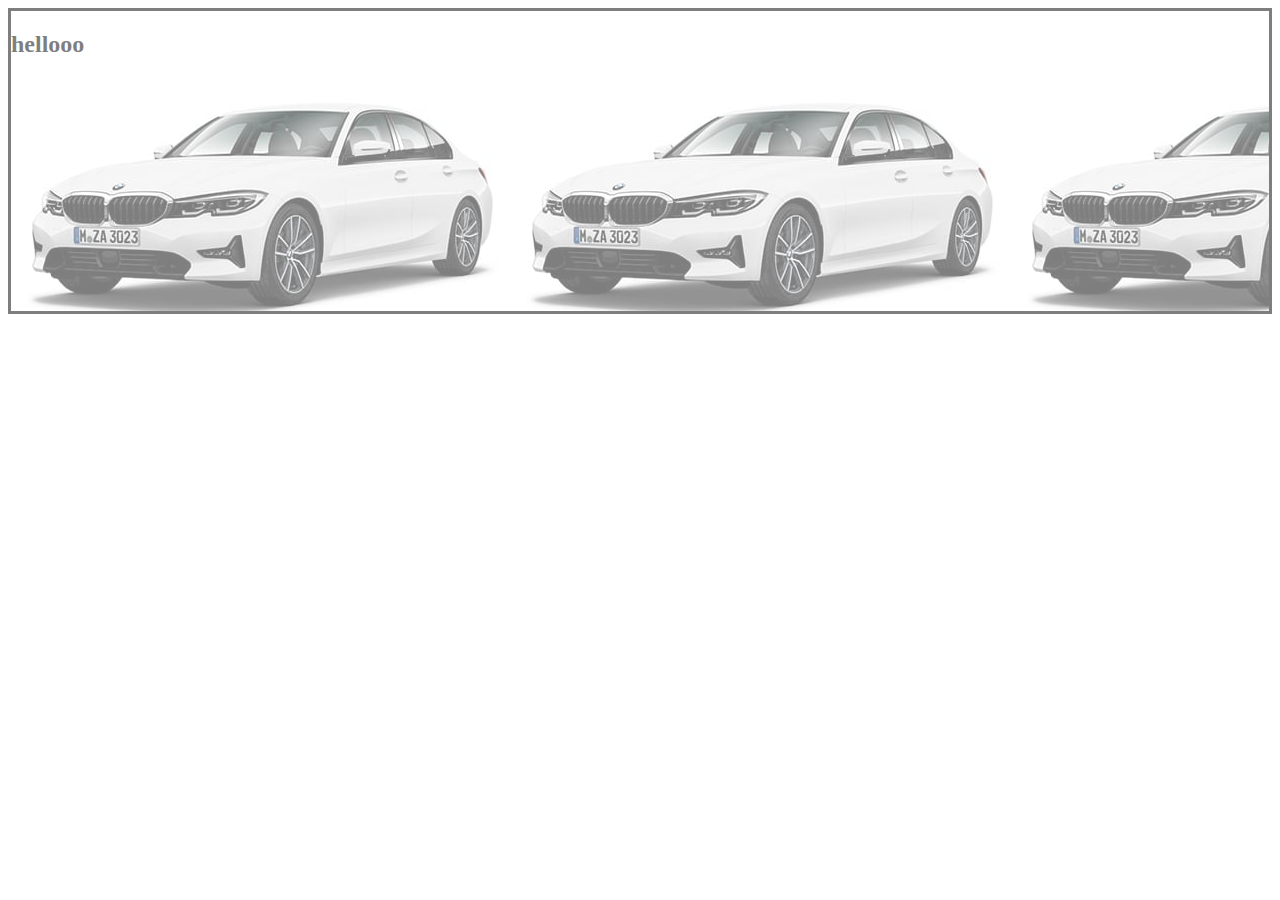
<file: index.html>
<!DOCTYPE html>
<html lang="en">
<head>
    <meta charset="UTF-8">
    <title>hovers</title>
    <link rel="stylesheet" href="css/pp.css">
    </head>
<body>
   <div id="hovers">
    
    <h2>hellooo
       </h2>
    
    </div>
    
</body>
</html>
</file>
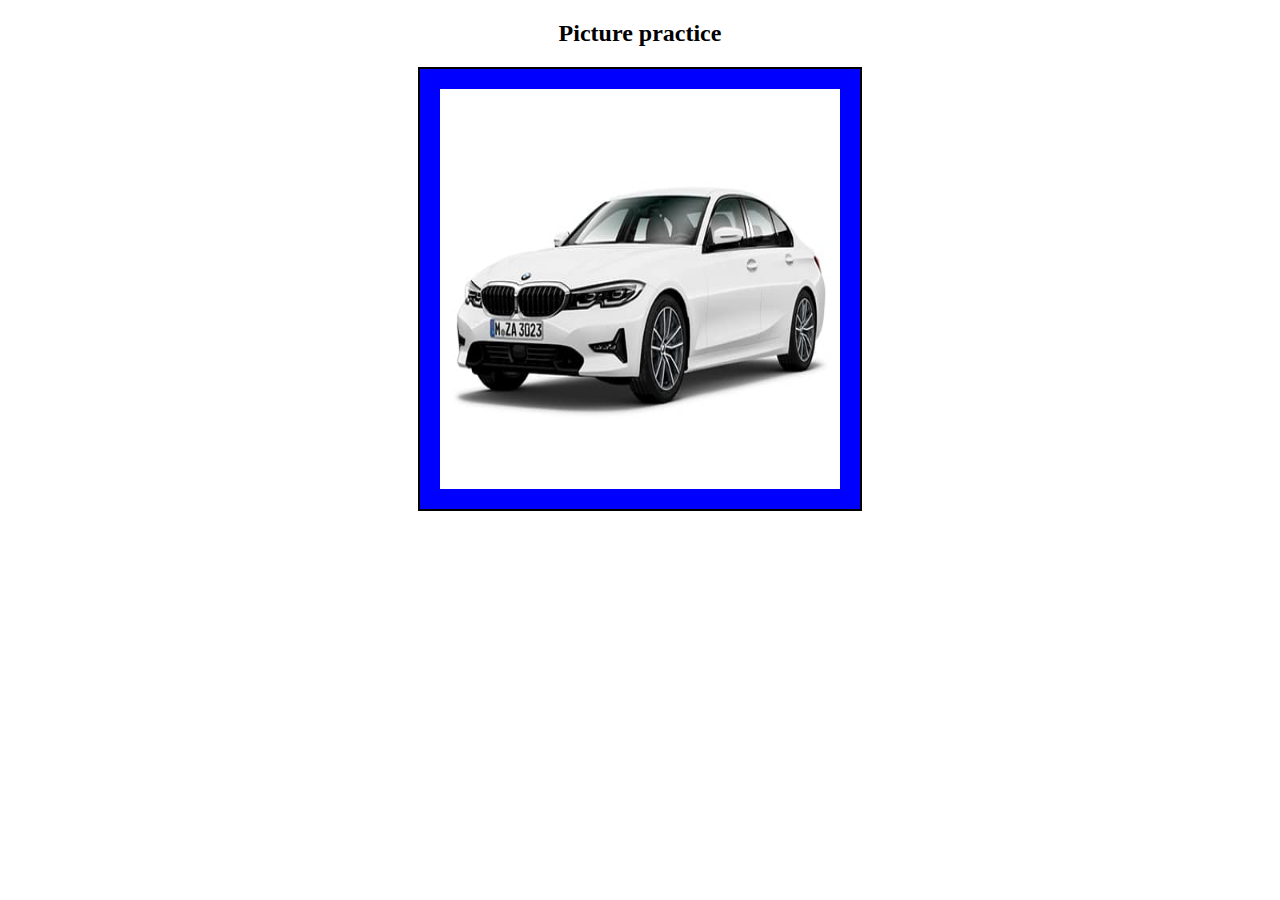
<file: pic-prac.html>
<!DOCTYPE html>
<html lang="en">
<head>
    <meta charset="UTF-8">
    <title>picture practice</title>
    <link rel="stylesheet" href="css/style.css">
    </head>
<body>
   <h2 id="title">Picture practice</h2>
    
    <div id="picture-container">
     
    <img id="image" src="images/bmw.jpg">
    
    
    </div>
    
</body>
</html>
</file>
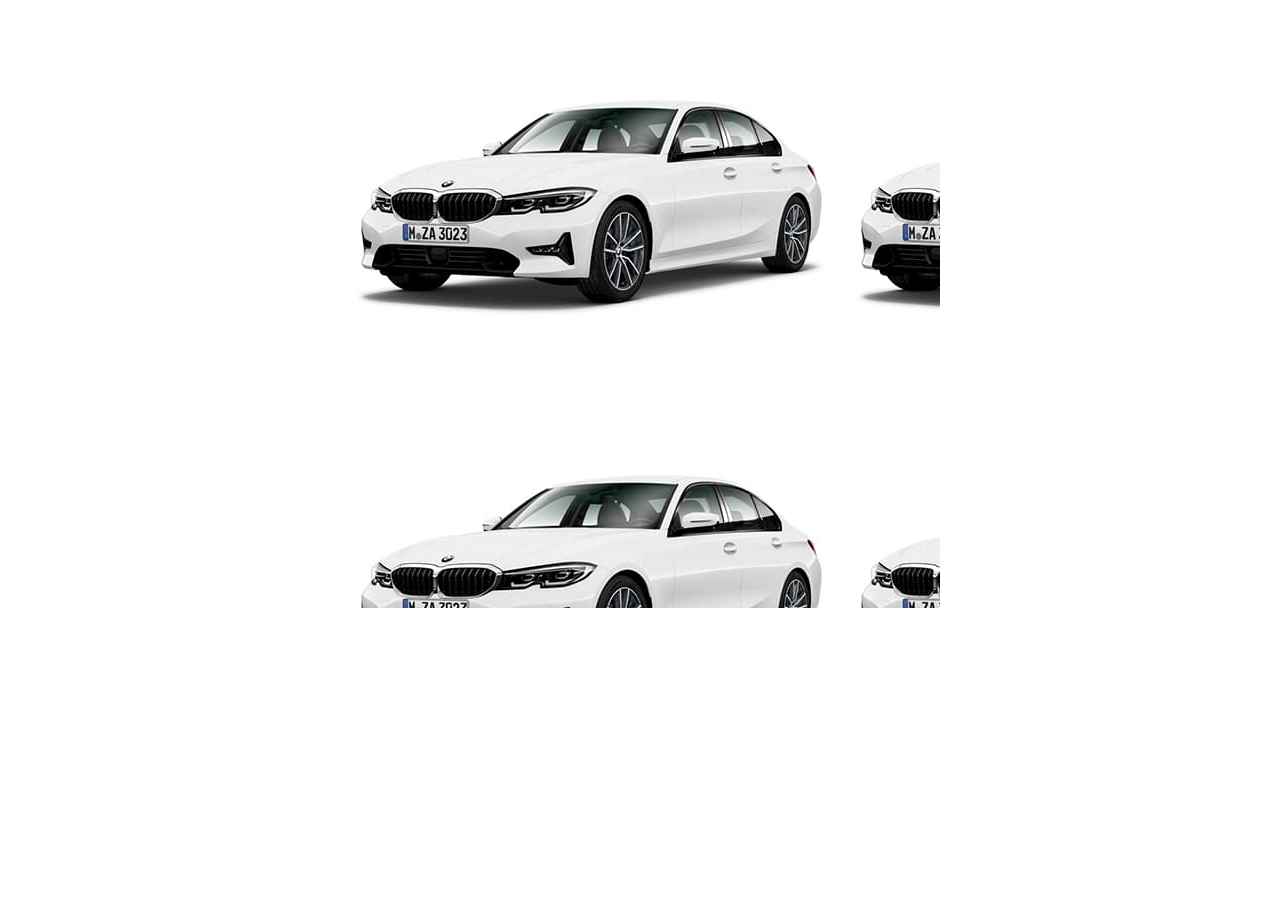
<file: picture-practice.html>
<!DOCTYPE html>
<html lang="en">
<head>
    <meta charset="UTF-8">
    <title>Document</title>
   <link rel="stylesheet" href="css/pp.css">
    </head>
<body>
   
    <div id="picture-css">
    
    
  
    
    </div>
    
</body>
</html>
</file>
<file: css/pp.css>
#picture-css
{
width: 600px;
height: 600px;
background-image:url(../images/bmw.jpg);
margin:0 auto;    
}
#hovers
{
width: :300px;
height: 300px;
border:3px solid black;
background-image:  url(../images/bmw.jpg);
opacity:0.5;

}
#hovers:hover{
background-color: skyblue;
border:1px solid red;
color:blueviolet;
opacity:2;

}
#hovers h2{
  
texr-align:center;    
    
}
</file>
<file: css/style.css>
#title
{
    text-align: center;
}

#picture-container{
    
border:1px solid black;
width:400px;
height:400px;
margin: auto;
border: 2px solid black;
padding: 20px;
background: blue;
    
}
#image
{
   width: 100%; 
   height: 100%;
}
</file>
